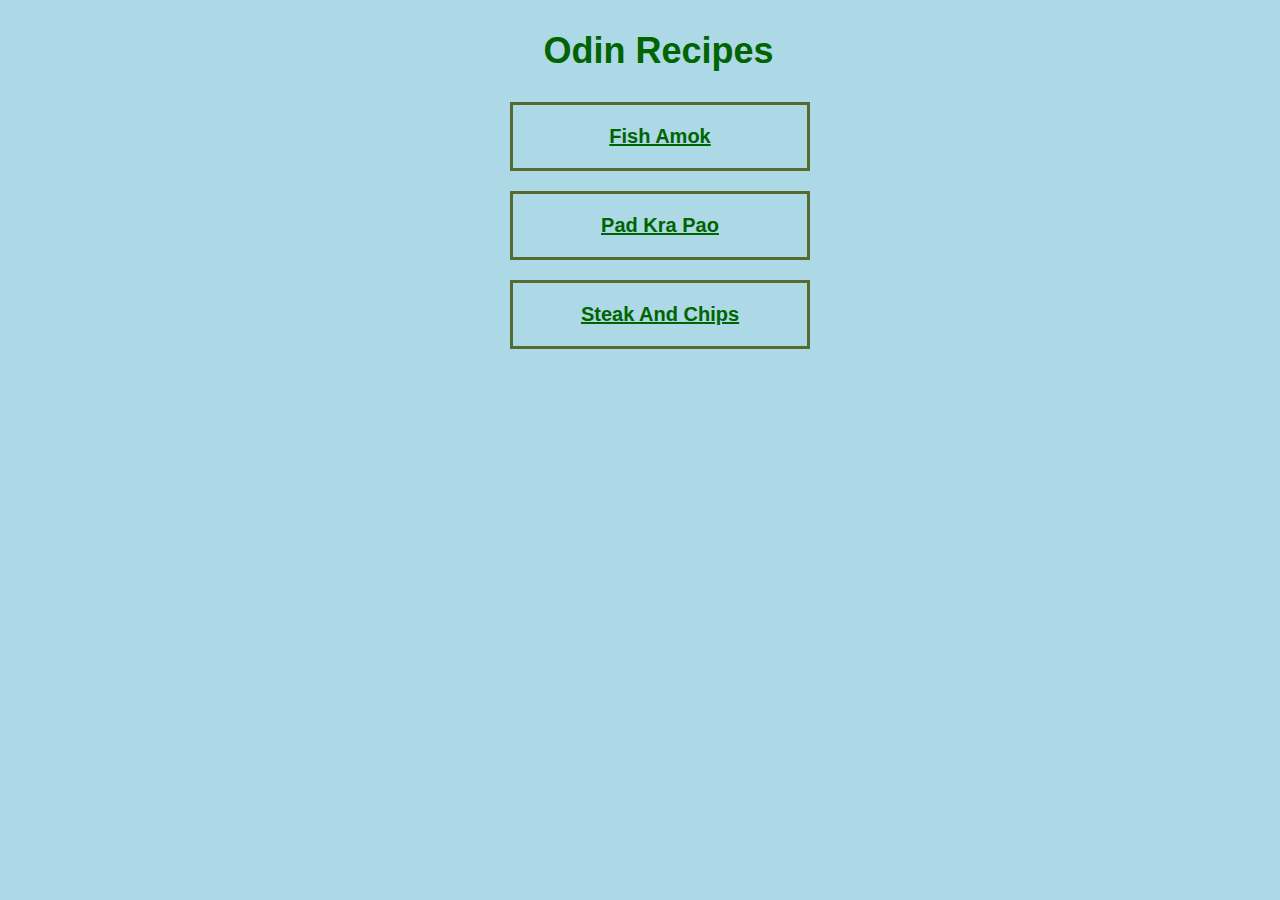
<file: index.html>
<!DOCTYPE html>
<html lang="en">

<head>
    <meta charset="UTF-8">
    <meta name="viewport" content="width=device-width, initial-scale=1.0">
    <title>Recipes</title>
    <link rel="stylesheet" href="style.css">
</head>

<body>
    <h1>Odin Recipes</h1>
    <ul>
        <li><a href="recipes/fishAmok.html">Fish Amok</a></li>
        <li><a href="recipes/padKraPao.html">Pad Kra Pao</a></li>
        <li><a href="recipes/steakAndChips.html">Steak And Chips</a></li>
    </ul>
</body>

</html>
</file>
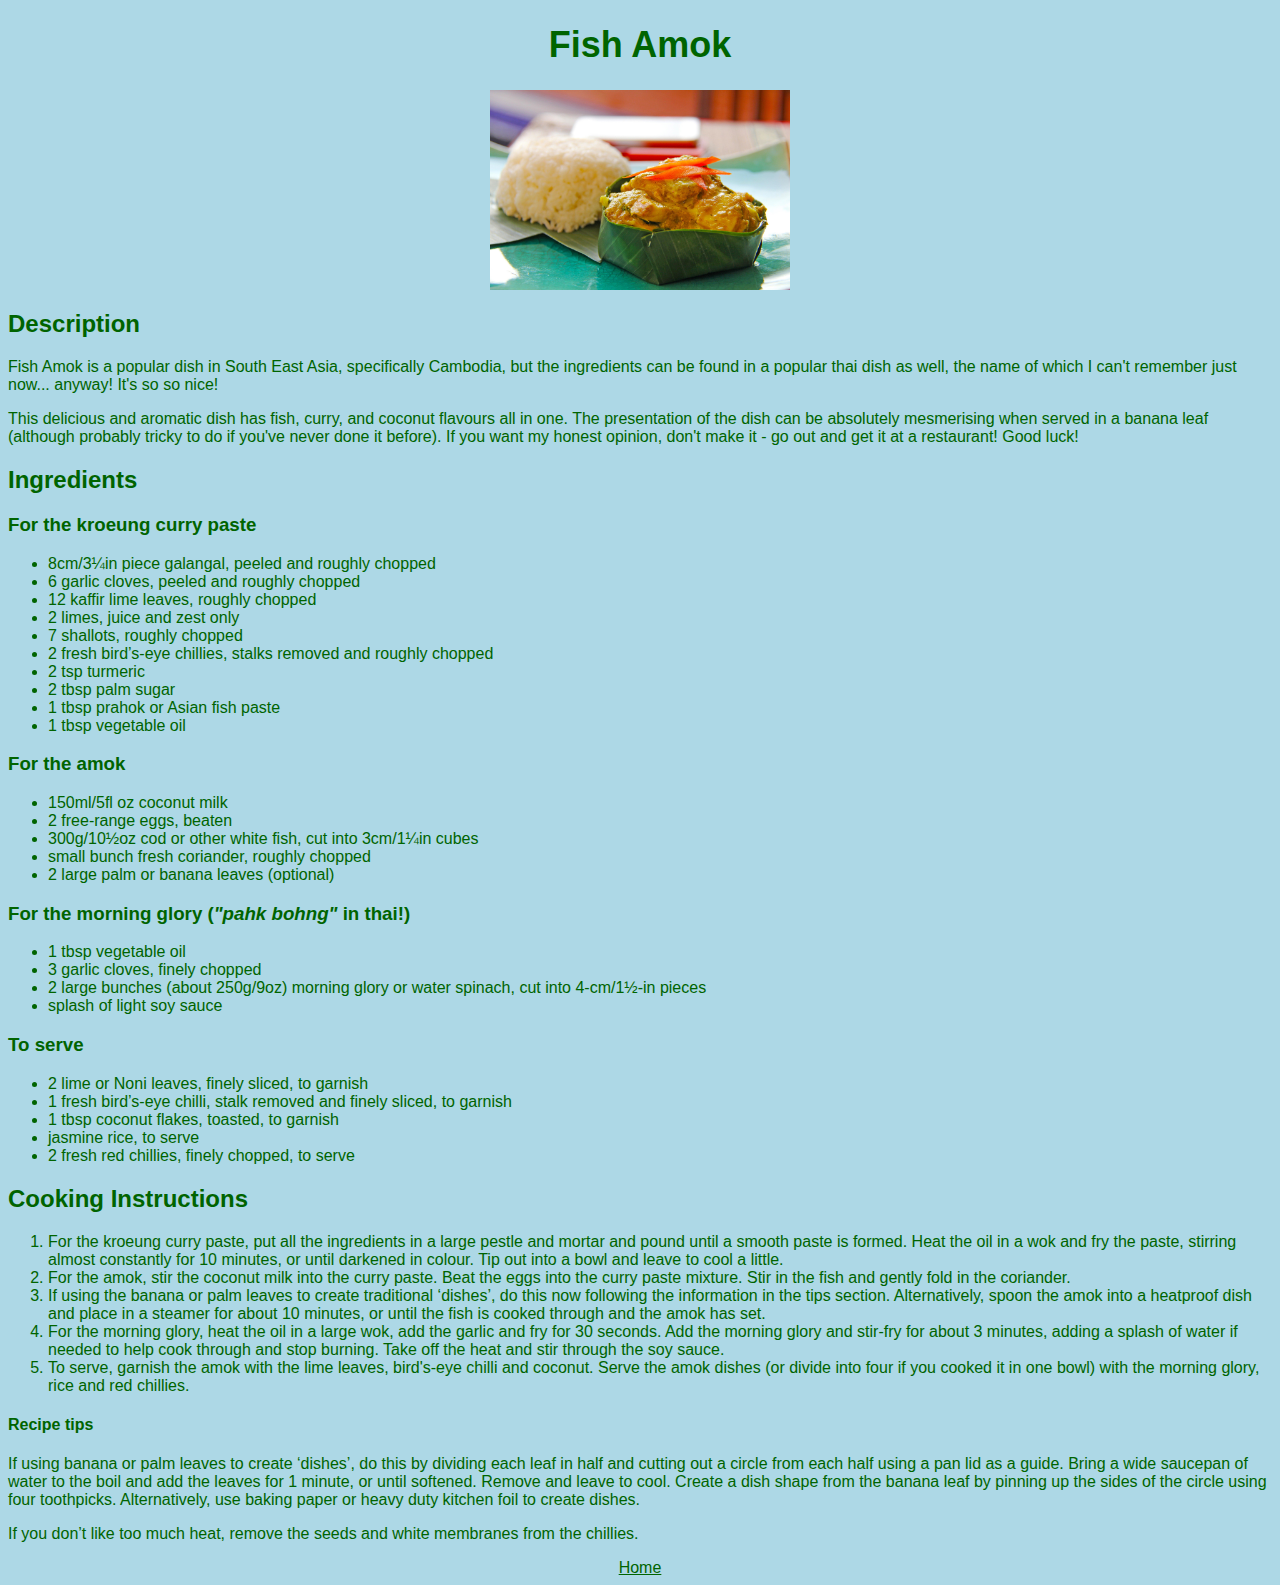
<file: recipes/fishAmok.html>
<!DOCTYPE html>
<html lang="en">

<head>
    <meta charset="UTF-8">
    <meta name="viewport" content="width=device-width, initial-scale=1.0">
    <title>Fish Amok</title>
    <link rel="stylesheet" href="fishAmokStyle.css">
</head>

<body>
    <h1>Fish Amok</h1>

    <img src="../images/fishAmok.jpg" alt="An appetising picture of Fish Amok in a banana leaf">

    <h2>Description</h2>
    <p>Fish Amok is a popular dish in South East Asia, specifically Cambodia, but the ingredients can be found in a
        popular thai dish as well, the name of which I can't remember just now... anyway! It's so so nice!</p>
    <p>This delicious and aromatic dish has fish, curry, and coconut flavours all in one. The presentation of the dish
        can be absolutely mesmerising when served in a banana leaf (although probably tricky to do if you've never done
        it before). If you want my honest opinion, don't make it - go out and get it at a restaurant! Good luck!</p>

    <h2>Ingredients</h2>
    <h3>For the kroeung curry paste</h3>
    <ul>
        <li>8cm/3¼in piece galangal, peeled and roughly chopped</li>
        <li>6 garlic cloves, peeled and roughly chopped</li>
        <li>12 kaffir lime leaves, roughly chopped</li>
        <li>2 limes, juice and zest only</li>
        <li>7 shallots, roughly chopped</li>
        <li>2 fresh bird’s-eye chillies, stalks removed and roughly chopped</li>
        <li>2 tsp turmeric</li>
        <li>2 tbsp palm sugar</li>
        <li>1 tbsp prahok or Asian fish paste</li>
        <li>1 tbsp vegetable oil</li>
    </ul>
    <h3>For the amok</h3>
    <ul>
        <li>150ml/5fl oz coconut milk</li>
        <li>2 free-range eggs, beaten</li>
        <li>300g/10½oz cod or other white fish, cut into 3cm/1¼in cubes</li>
        <li>small bunch fresh coriander, roughly chopped</li>
        <li>2 large palm or banana leaves (optional)</li>
    </ul>
    <h3>For the morning glory (<em>"pahk bohng"</em> in thai!)</h3>
    <ul>
        <li>1 tbsp vegetable oil</li>
        <li>3 garlic cloves, finely chopped</li>
        <li>2 large bunches (about 250g/9oz) morning glory or water spinach, cut into 4-cm/1½-in pieces</li>
        <li>splash of light soy sauce</li>
    </ul>
    <h3>To serve</h3>
    <ul>
        <li>2 lime or Noni leaves, finely sliced, to garnish</li>
        <li>1 fresh bird’s-eye chilli, stalk removed and finely sliced, to garnish</li>
        <li>1 tbsp coconut flakes, toasted, to garnish</li>
        <li>jasmine rice, to serve</li>
        <li>2 fresh red chillies, finely chopped, to serve</li>
    </ul>

    <h2>Cooking Instructions</h2>
    <ol>
        <li>For the kroeung curry paste, put all the ingredients in a large pestle and mortar and pound until a smooth
            paste is formed. Heat the oil in a wok and fry the paste, stirring almost constantly for 10 minutes, or
            until darkened in colour. Tip out into a bowl and leave to cool a little.</li>
        <li>For the amok, stir the coconut milk into the curry paste. Beat the eggs into the curry paste mixture. Stir
            in the fish and gently fold in the coriander.</li>
        <li>If using the banana or palm leaves to create traditional ‘dishes’, do this now following the information in
            the tips section. Alternatively, spoon the amok into a heatproof dish and place in a steamer for about 10
            minutes, or until the fish is cooked through and the amok has set.</li>
        <li>For the morning glory, heat the oil in a large wok, add the garlic and fry for 30 seconds. Add the morning
            glory and stir-fry for about 3 minutes, adding a splash of water if needed to help cook through and stop
            burning. Take off the heat and stir through the soy sauce.</li>
        <li>To serve, garnish the amok with the lime leaves, bird's-eye chilli and coconut. Serve the amok dishes (or
            divide into four if you cooked it in one bowl) with the morning glory, rice and red chillies.</li>
    </ol>

    <h4>Recipe tips</h4>
    <p>If using banana or palm leaves to create ‘dishes’, do this by dividing each leaf in half and cutting out a circle
        from each half using a pan lid as a guide. Bring a wide saucepan of water to the boil and add the leaves for 1
        minute, or until softened. Remove and leave to cool. Create a dish shape from the banana leaf by pinning up the
        sides of the circle using four toothpicks. Alternatively, use baking paper or heavy duty kitchen foil to create
        dishes.</p>

    <p>If you don’t like too much heat, remove the seeds and white membranes from the chillies.</p>
    <a href="../index.html">Home</a>
</body>

</html>
</file>
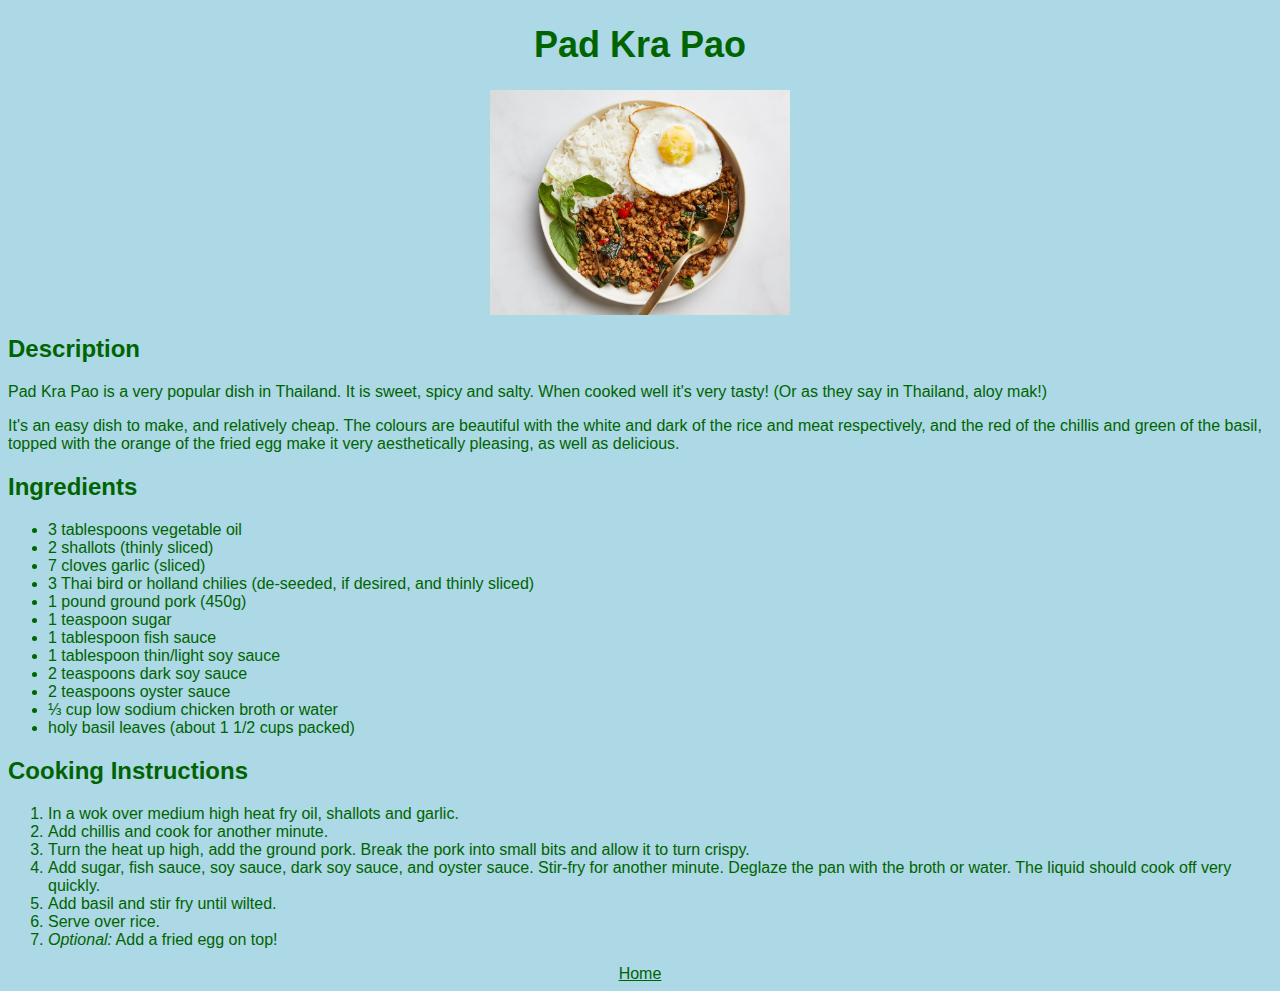
<file: recipes/padKraPao.html>
<!DOCTYPE html>
<html lang="en">

<head>
    <meta charset="UTF-8">
    <meta name="viewport" content="width=device-width, initial-scale=1.0">
    <title>Pad Kra Pao</title>
    <link rel="stylesheet" href="padKraPao.css">
</head>

<body>
    <h1>Pad Kra Pao</h1>
    <img src="../images/padKraPao.jpg" alt="An appetising picture of a Pad Kra Pao dish">

    <h2>Description</h2>
    <p>Pad Kra Pao is a very popular dish in Thailand. It is sweet, spicy and salty. When cooked well it's very tasty!
        (Or as they say in Thailand, aloy mak!)</p>
    <p>It's an easy dish to make, and relatively cheap. The colours are beautiful with the white and dark of the rice
        and meat respectively, and the red of the chillis and green of the basil, topped with the orange of the fried
        egg make it very
        aesthetically pleasing, as well as delicious.</p>

    <h2>Ingredients</h2>
    <ul>
        <li>3 tablespoons vegetable oil</li>
        <li>2 shallots (thinly sliced)</li>
        <li>7 cloves garlic (sliced)</li>
        <li>3 Thai bird or holland chilies (de-seeded, if desired, and thinly sliced)</li>
        <li>1 pound ground pork (450g)</li>
        <li>1 teaspoon sugar</li>
        <li>1 tablespoon fish sauce</li>
        <li>1 tablespoon thin/light soy sauce</li>
        <li>2 teaspoons dark soy sauce</li>
        <li>2 teaspoons oyster sauce</li>
        <li>⅓ cup low sodium chicken broth or water</li>
        <li>holy basil leaves (about 1 1/2 cups packed)</li>
    </ul>

    <h2>Cooking Instructions</h2>
    <ol>
        <li>In a wok over medium high heat fry oil, shallots and garlic.</li>
        <li>Add chillis and cook for another minute.</li>
        <li>Turn the heat up high, add the ground pork. Break the pork into small bits and allow it to turn crispy.</li>
        <li>Add sugar, fish sauce, soy sauce, dark soy sauce, and oyster sauce. Stir-fry for another minute. Deglaze
            the pan with the broth or water. The liquid should cook off very quickly.</li>
        <li>Add basil and stir fry until wilted.</li>
        <li>Serve over rice.</li>
        <li><em>Optional:</em> Add a fried egg on top!</li>
    </ol>
    <a href="../index.html">Home</a>
</body>

</html>
</file>
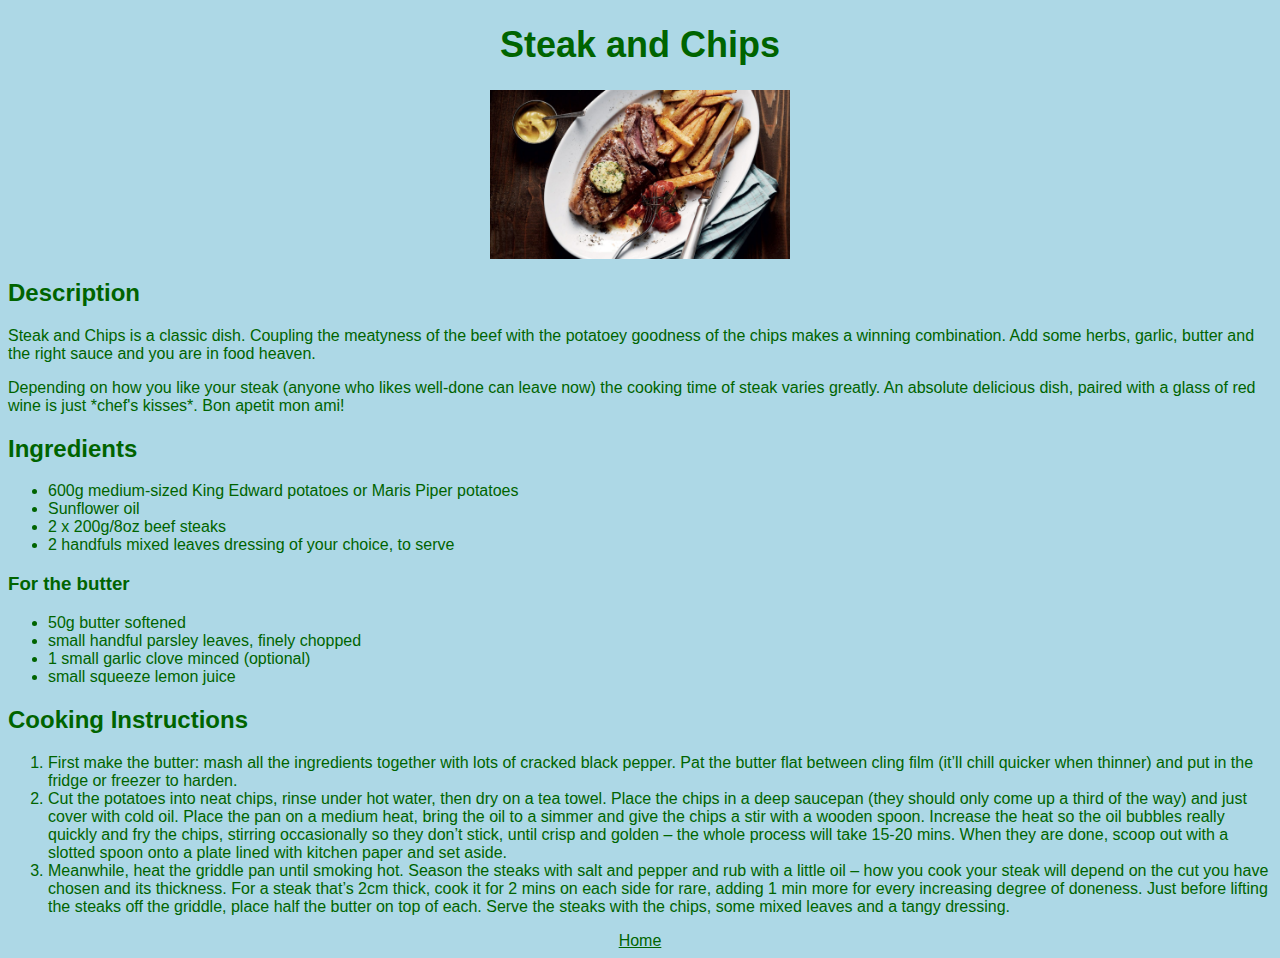
<file: recipes/steakAndChips.html>
<!DOCTYPE html>
<html lang="en">

<head>
    <meta charset="UTF-8">
    <meta name="viewport" content="width=device-width, initial-scale=1.0">
    <title>Steak and Chips</title>
    <link rel="stylesheet" href="steakAndChips.css">
</head>

<body>
    <h1>Steak and Chips</h1>
    <img src="../images/steakAndChips.jpg" alt="An attractive picture of Steak and Chips with Sauce">

    <h2>Description</h2>
    <p>Steak and Chips is a classic dish. Coupling the meatyness of the beef with the potatoey goodness of the chips
        makes a winning combination. Add some herbs, garlic, butter and the right sauce and you are in food heaven.</p>
    <p>Depending on how you like your steak (anyone who likes well-done can leave now) the cooking time of steak varies
        greatly. An absolute delicious dish, paired with a glass of red wine is just *chef's kisses*. Bon apetit mon
        ami!</p>

    <h2>Ingredients</h2>
    <ul>
        <li>600g medium-sized King Edward potatoes or Maris Piper potatoes</li>
        <li>Sunflower oil</li>
        <li>2 x 200g/8oz beef steaks</li>
        <li>2 handfuls mixed leaves dressing of your choice, to serve</li>
    </ul>
    <h3>For the butter</h3>
    <ul>
        <li>50g butter softened</li>
        <li>small handful parsley leaves, finely chopped</li>
        <li>1 small garlic clove minced (optional)</li>
        <li>small squeeze lemon juice</li>
    </ul>

    <h2>Cooking Instructions</h2>
    <ol>
        <li>First make the butter: mash all the ingredients together with lots of cracked black pepper. Pat the butter
            flat between cling film (it’ll chill quicker when thinner) and put in the fridge or freezer to harden.</li>
        <li>Cut the potatoes into neat chips, rinse under hot water, then dry on a tea towel. Place the chips in a deep
            saucepan (they should only come up a third of the way) and just cover with cold oil. Place the pan on a
            medium heat, bring the oil to a simmer and give the chips a stir with a wooden spoon. Increase the heat so
            the oil bubbles really quickly and fry the chips, stirring occasionally so they don’t stick, until crisp and
            golden – the whole process will take 15-20 mins. When they are done, scoop out with a slotted spoon onto a
            plate lined with kitchen paper and set aside.</li>
        <li>Meanwhile, heat the griddle pan until smoking hot. Season the steaks with salt and pepper and rub with a
            little oil – how you cook your steak will depend on the cut you have chosen and its thickness. For a steak
            that’s 2cm thick, cook it for 2 mins on each side for rare, adding 1 min more for every increasing degree of
            doneness. Just before lifting the steaks off the griddle, place half the butter on top of each. Serve the
            steaks with the chips, some mixed leaves and a tangy dressing.</li>
    </ol>
    <a href="../index.html">Home</a>
</body>

</html>
</file>
<file: style.css>
* {
    background-color: lightblue;
    color: darkgreen;
    font-family: Verdana, Geneva, Tahoma, sans-serif;
    font-weight: bold;
    text-align: center;
    box-sizing: border-box;
}

h1 {
    font-size: 36px;
    margin: 30px;
    margin-left: 67px;
}

ul {
    font-size: 20px;
    list-style: none;
}

li {
    padding: 20px;
    border: 3px solid darkolivegreen;
    /* ridge inset outset hidden */
    width: 300px;
    margin: 20px auto;
}

a:hover {
    color: darkolivegreen;
}
</file>
<file: recipes/fishAmokStyle.css>
* {
    background-color: lightblue;
    color: darkgreen;
    font-family: Verdana, Tahoma, sans-serif;
    text-align: left;
}

h1 {
    font-size: 36px;
    font-weight: bold;
}

h1,
a {
    display: block;
    text-align: center;
}

a:hover {
    color: darkolivegreen;
}

img {
    display: block;
    margin: 0 auto;
    height: auto;
    width: 300px;
}

h2 {}

p {}

h3 {}

ul {}

li {}

ol {}

h4 {}
</file>
<file: recipes/padKraPao.css>
* {
    background-color: lightblue;
    color: darkgreen;
    font-family: Verdana, Tahoma, sans-serif;
    text-align: left;
}

h1 {
    font-size: 36px;
    font-weight: bold;
}

h1,
a {
    display: block;
    text-align: center;
}

a:hover {
    color: darkolivegreen;
}

img {
    display: block;
    margin: 0 auto;
    height: auto;
    width: 300px;
}

h2 {}

p {}

h3 {}

ul {}

li {}

ol {}

h4 {}
</file>
<file: recipes/steakAndChips.css>
* {
    background-color: lightblue;
    color: darkgreen;
    font-family: Verdana, Tahoma, sans-serif;
    text-align: left;
}

h1 {
    font-size: 36px;
    font-weight: bold;
}

h1,
a {
    display: block;
    text-align: center;
}

a:hover {
    color: darkolivegreen;
}

img {
    display: block;
    margin: 0 auto;
    height: auto;
    width: 300px;
}

h2 {}

p {}

h3 {}

ul {}

li {}

ol {}

h4 {}
</file>
